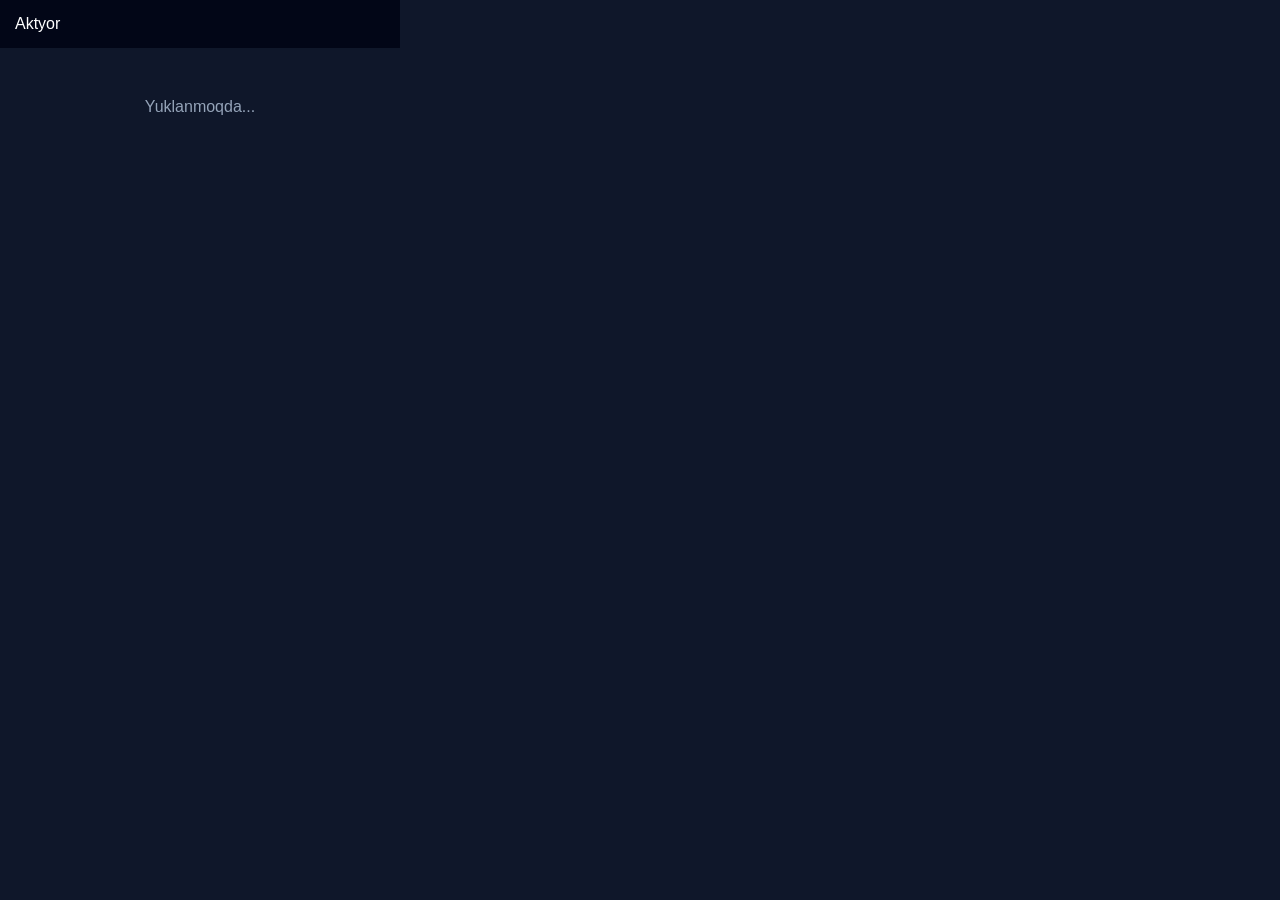
<file: actor.html>
<!DOCTYPE html>
<html lang="uz">
<head>
<meta charset="UTF-8">
<meta name="viewport" content="width=device-width, initial-scale=1.0">
<title>Aktyor</title>

<link rel="stylesheet" href="2style.css">

<style>
body{
  margin:0;
  background:#0f172a;
  color:#fff;
  font-family:sans-serif;
}

/* HEADER */
.header{
  display:flex;
  align-items:center;
  gap:10px;
  padding:15px;
  background:#020617;
}

/* CONTAINER */
.container{
  padding:20px;
}

/* ACTOR */
.actor-info{
  display:flex;
  gap:20px;
  align-items:flex-start;
  margin-bottom:20px;
}

.actor-info img{
  width:120px;
  border-radius:12px;
  object-fit:cover;
}

.actor-name{
  font-size:22px;
  font-weight:bold;
}

.actor-bio{
  font-size:14px;
  color:#94a3b8;
  margin-top:8px;
  line-height:1.4;
}

.more{
  color:#38bdf8;
  cursor:pointer;
  font-size:13px;
}

/* MOVIES */
.section-title{
  margin:15px 0;
  font-size:18px;
  color:#94a3b8;
}

.grid{
  display:grid;
  grid-template-columns:repeat(auto-fill, minmax(140px,1fr));
  gap:15px;
}

.card{
  background:#1e293b;
  border-radius:10px;
  overflow:hidden;
  cursor:pointer;
  transition:0.25s;
}

.card:hover{
  transform:scale(1.05);
}

.card img{
  width:100%;
  height:200px;
  object-fit:cover;
}

.card div{
  padding:8px;
  font-size:14px;
}

/* STATES */
.loading{
  text-align:center;
  padding:30px;
  color:#94a3b8;
}
</style>
</head>

<body>

<div class="header">
  <div>Aktyor</div>
</div>

<div class="container">

  <div id="loading" class="loading">Yuklanmoqda...</div>

  <div id="content" style="display:none;">

    <div class="actor-info">
      <img id="actorImg">
      <div>
        <div id="actorName" class="actor-name"></div>
        <div id="actorBio" class="actor-bio"></div>
        <div id="moreBtn" class="more"></div>
      </div>
    </div>

    <div class="section-title">🎬 Filmlari</div>
    <div id="moviesGrid" class="grid"></div>

  </div>

</div>

<script src="data.js"></script>

<script>
const TMDB_API_KEY = "c86f82502e750953b61a3fc9895c95a2";

const params = new URLSearchParams(window.location.search);
const actorId = params.get("id");

const actorImg = document.getElementById("actorImg");
const actorName = document.getElementById("actorName");
const actorBio = document.getElementById("actorBio");
const moreBtn = document.getElementById("moreBtn");
const moviesGrid = document.getElementById("moviesGrid");

const loading = document.getElementById("loading");
const content = document.getElementById("content");

let fullBio = "";

// ==================== MOVIE OPEN ====================
function openMovie(item){
  const index = moviesData.indexOf(item);
  if(index !== -1){
    window.location.href = `list.html?id=${index}`;
  }
}

// ==================== TARJIMA ====================
async function translateText(text){
  try{
    const res = await fetch(
      "https://translate.googleapis.com/translate_a/single?client=gtx&sl=en&tl=uz&dt=t&q=" 
      + encodeURIComponent(text)
    );
    const data = await res.json();
    return data[0].map(t => t[0]).join("");
  }catch{
    return text;
  }
}

// ==================== LOAD ACTOR ====================
async function loadActor(){
  if(!actorId) return;

  try{
    const res = await fetch(
      `https://api.themoviedb.org/3/person/${actorId}?api_key=${TMDB_API_KEY}&language=en-US`
    );

    const data = await res.json();

    actorName.textContent = data.name || "Noma'lum";

    actorImg.src = data.profile_path
      ? "https://image.tmdb.org/t/p/w300" + data.profile_path
      : "https://via.placeholder.com/120x180?text=No+Image";

    // 🔥 TARJIMA
    fullBio = await translateText(data.biography || "");

    if(fullBio.length > 200){
      actorBio.textContent = fullBio.substring(0,200) + "...";
      moreBtn.textContent = "Ko‘proq";
      moreBtn.onclick = ()=>{
        actorBio.textContent = fullBio;
        moreBtn.style.display="none";
      };
    }else{
      actorBio.textContent = fullBio || "Ma'lumot topilmadi";
    }

  }catch(e){
    console.log("Actor error:", e);
  }

  // ==================== LOCAL MOVIES ====================
  const localMovies = moviesData.filter(m =>
    m.actors?.some(a => a.tmdbId == actorId)
  );

  if(localMovies.length === 0){
    moviesGrid.innerHTML = "<p>Bu aktyor uchun film topilmadi</p>";
  } else {
    localMovies.forEach(item=>{
      const div = document.createElement("div");
      div.className="card";

      div.innerHTML = `
        <img src="${item.image}">
        <div>${item.title}</div>
      `;

      div.onclick = ()=>openMovie(item);
      moviesGrid.appendChild(div);
    });
  }

  loading.style.display="none";
  content.style.display="block";
}

// ==================== START ====================
loadActor();
</script>

</body>
</html>
</file>
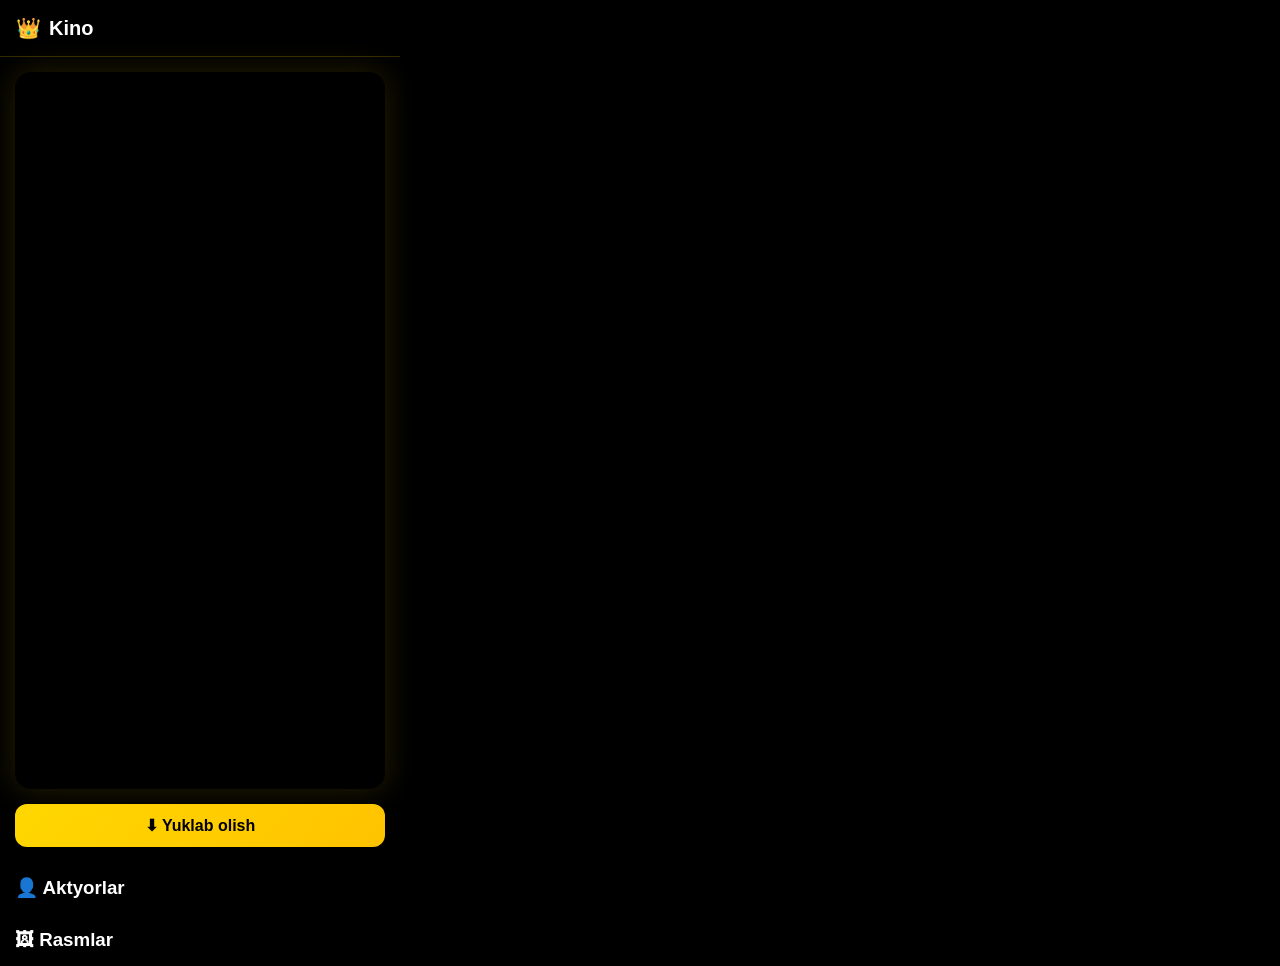
<file: list.html>
<!DOCTYPE html>
<html lang="uz">
<head>
<meta charset="UTF-8">
<meta name="viewport" content="width=device-width, initial-scale=1.0">
<title>Kino</title>

<link rel="stylesheet" href="2style.css">

<style>
/* ================= GLOBAL ================= */
*{
  margin:0;
  padding:0;
  box-sizing:border-box;
  font-family:"Segoe UI",sans-serif;
}

:root{
  --gold:#FFD700;
  --bg:#000;
  --card:#0f0f0f;
}

body{
  background:var(--bg);
  color:#fff;
}

/* ================= HEADER ================= */
.header{
  padding:16px;
  font-size:20px;
  font-weight:700;
  display:flex;
  align-items:center;
  gap:8px;
  background:rgba(0,0,0,0.7);
  backdrop-filter:blur(12px);
  border-bottom:1px solid rgba(255,215,0,0.2);
}

.header::before{
  content:"👑";
}

/* ================= CONTAINER ================= */
.container{
  padding:15px;
}

/* ================= PLAYER ================= */
#playerContainer{
  width:100%;
  height:56vw;
  background:#000;
  border-radius:16px;
  overflow:hidden;
  position:relative;
  box-shadow:0 0 30px rgba(255,215,0,0.15);
}

#playerContainer iframe,
#playerContainer video{
  width:100%;
  height:100%;
}

/* ================= DOWNLOAD ================= */
#downloadBtn{
  display:block;
  text-align:center;
  padding:12px;
  background:linear-gradient(135deg,#FFD700,#FFC300);
  color:#000;
  border-radius:12px;
  text-decoration:none;
  font-weight:700;
  margin:15px 0;
  transition:.3s;
}

#downloadBtn:hover{
  transform:scale(1.05);
  box-shadow:0 0 20px rgba(255,215,0,0.5);
}

/* ================= EPISODES GRID ================= */
#episodes{
  display:grid;
  grid-template-columns: repeat(5, 1fr);
  gap:10px;
  margin-bottom:15px;
}

#episodes button{
  width:100%;
  padding:10px 0;
  border-radius:10px;
  background:#111;
  color:#fff;
  border:1px solid rgba(255,255,255,0.1);
  cursor:pointer;
  transition:.3s;
}

#episodes button:hover{
  border:1px solid var(--gold);
}

#episodes .active{
  background:var(--gold);
  color:#000;
  box-shadow:0 0 10px rgba(255,215,0,0.5);
}

/* ================= INFO ================= */
#genre{
  color:#aaa;
  margin:8px 0;
}

#desc{
  font-size:14px;
  color:#ddd;
  line-height:1.6;
}

/* ================= ACTORS ================= */
.actor-row{
  display:flex;
  gap:14px;
  overflow-x:auto;
  margin:15px 0;
}

.actor-item{
  text-align:center;
  min-width:80px;
  cursor:pointer;
}

.actor-item img{
  width:80px;
  height:80px;
  border-radius:50%;
  object-fit:cover;
  border:2px solid transparent;
  transition:.3s;
}

.actor-item:hover img{
  border:2px solid var(--gold);
  box-shadow:0 0 10px rgba(255,215,0,0.5);
}

/* ================= IMAGES ================= */
.images{
  display:grid;
  grid-template-columns:1fr 1fr;
  gap:12px;
}

.images img{
  width:100%;
  aspect-ratio:2/1;
  object-fit:cover;
  border-radius:14px;
  cursor:pointer;
  transition:.3s;
}

.images img:hover{
  transform:scale(1.05);
  box-shadow:0 0 15px rgba(255,215,0,0.3);
}

/* ================= PREMIUM BOX ================= */
#premiumBox{
  display:none;
  background:#111;
  border:1px solid var(--gold);
  padding:15px;
  border-radius:12px;
  text-align:center;
}

#premiumBox a{
  display:inline-block;
  margin-top:10px;
  padding:10px 15px;
  background:var(--gold);
  color:#000;
  border-radius:10px;
  text-decoration:none;
  font-weight:600;
}

/* ================= MODAL ================= */
#imageModal{
  display:none;
  position:fixed;
  inset:0;
  background:rgba(0,0,0,0.95);
  justify-content:center;
  align-items:center;
}

#imageModal img{
  max-width:90%;
  max-height:90%;
  border-radius:12px;
}

</style>
</head>

<body>

<div class="header" id="movieTitle">Kino</div>

<div class="container">

<div id="playerContainer"></div>
<a id="downloadBtn" href="#" download>
  ⬇ Yuklab olish
</a>
<div id="premiumBox">
  <h3>Telegram kontent</h3>
  <p>Bu film mualliflik huquqi sabab telegramga ko'chirildi</p>
  <a href="https://t.me/MonarxTv/96" target="_blank">Telegram da ko'rish</a>
</div>

<div id="episodes"></div>

<h3 id="genre"></h3>
<p id="desc"></p>

<h3>👤 Aktyorlar</h3>
<div id="actors" class="actor-row"></div>

<h3>🖼 Rasmlar</h3>
<div id="images" class="images"></div>

</div>

<script src="data.js"></script>

<script>
const TMDB_API_KEY="c86f82502e750953b61a3fc9895c95a2";

const params=new URLSearchParams(window.location.search);
const id=params.get("id");
const movie=moviesData[id];

const playerContainer=document.getElementById("playerContainer");
const downloadBtn = document.getElementById("downloadBtn");
const episodesDiv=document.getElementById("episodes");
const title=document.getElementById("movieTitle");
const genre=document.getElementById("genre");
const desc=document.getElementById("desc");
const actorsDiv=document.getElementById("actors");
const imagesDiv=document.getElementById("images");
const premiumBox=document.getElementById("premiumBox");

/* VIDEO */
function loadVideo(url){
  playerContainer.innerHTML="";

  // PREMIUM
  if(url==="premium"){
    premiumBox.style.display="block";
    downloadBtn.style.display="none";
    return;
  }

  premiumBox.style.display="none";

  // 🎬 MP4 bo‘lsa
  if(url.endsWith(".mp4")){
    downloadBtn.style.display="block";
    downloadBtn.href=url;
    downloadBtn.textContent="⬇ Yuklab olish";
    downloadBtn.removeAttribute("target");

    const video = document.createElement("video");
    video.src = url;
    video.controls = true;
    video.autoplay = false; // ⬅ autoplay o'chirildi
    video.style.width = "100%";
    video.style.height = "100%";

    playerContainer.appendChild(video);
  }

  // 🚫 YouTube yoki VK bo‘lsa — tugma YO‘Q
  else if(
    url.includes("youtube.com") ||
    url.includes("youtu.be") ||
    url.includes("vk.com")
  ){
    downloadBtn.style.display="none";

    const iframe = document.createElement("iframe");
    iframe.src = url;
    iframe.allow = "autoplay; fullscreen";
    iframe.style.width = "100%";
    iframe.style.height = "100%";
    playerContainer.appendChild(iframe);
  }

  // 🔁 boshqa iframe bo‘lsa
  else{
    downloadBtn.style.display="none";

    const iframe = document.createElement("iframe");
    iframe.src = url;
    iframe.allow = "autoplay; fullscreen";
    iframe.style.width = "100%";
    iframe.style.height = "100%";
    playerContainer.appendChild(iframe);
  }
}
/* EPISODES (faqat serial) */
function renderEpisodes(){
  episodesDiv.innerHTML="";

  if(!movie.video || movie.video.length<=1){
    episodesDiv.style.display="none";
    return;
  }

  episodesDiv.style.display="grid";

  movie.video.forEach((v,i)=>{
    const btn=document.createElement("button");
    btn.textContent=`${i+1}-qism`;

    if(i===0) btn.classList.add("active");

    btn.onclick=()=>{
      document.querySelectorAll("#episodes button")
        .forEach(b=>b.classList.remove("active"));

      btn.classList.add("active");
      loadVideo(v);
    };

    episodesDiv.appendChild(btn);
  });
}

/* ACTORS */
async function renderActors(){
  actorsDiv.innerHTML="";

  for(const a of movie.actors){
    let name=a.name||"";
    let img=a.img||"";

    if(a.tmdbId){
      try{
        const res=await fetch(`https://api.themoviedb.org/3/person/${a.tmdbId}?api_key=${TMDB_API_KEY}`);
        const data=await res.json();
        name=data.name;
        img=data.profile_path
          ? "https://image.tmdb.org/t/p/w185"+data.profile_path
          : img;
      }catch(e){}
    }

    const div=document.createElement("div");
    div.className="actor-item";

    div.innerHTML=`
      <img src="${img}">
      <div>${name}</div>
    `;

    if(a.tmdbId){
      div.onclick=()=>{
        window.location.href=`actor.html?id=${a.tmdbId}`;
      };
    }

    actorsDiv.appendChild(div);
  }
}

/* IMAGES */
function renderImages(){
  imagesDiv.innerHTML="";

  movie.images.forEach(img=>{
    const i=document.createElement("img");
    i.src=img;

    i.onclick=()=>{
      modalImg.src=img;
      imageModal.style.display="flex";
    };

    imagesDiv.appendChild(i);
  });
}

/* MODAL */
const imageModal=document.createElement("div");
imageModal.id="imageModal";
imageModal.innerHTML=`<img id="modalImg">`;
document.body.appendChild(imageModal);

const modalImg=document.getElementById("modalImg");

imageModal.onclick=()=>{
  imageModal.style.display="none";
};

/* INIT */
function init(){
  if(!movie) return;

  title.textContent=movie.title;
  genre.textContent=movie.genre;
  desc.textContent=movie.desc;

  loadVideo(movie.video[0]);
  renderEpisodes();
  renderActors();
  renderImages();
}

init();
</script>

</body>
</html>
</file>
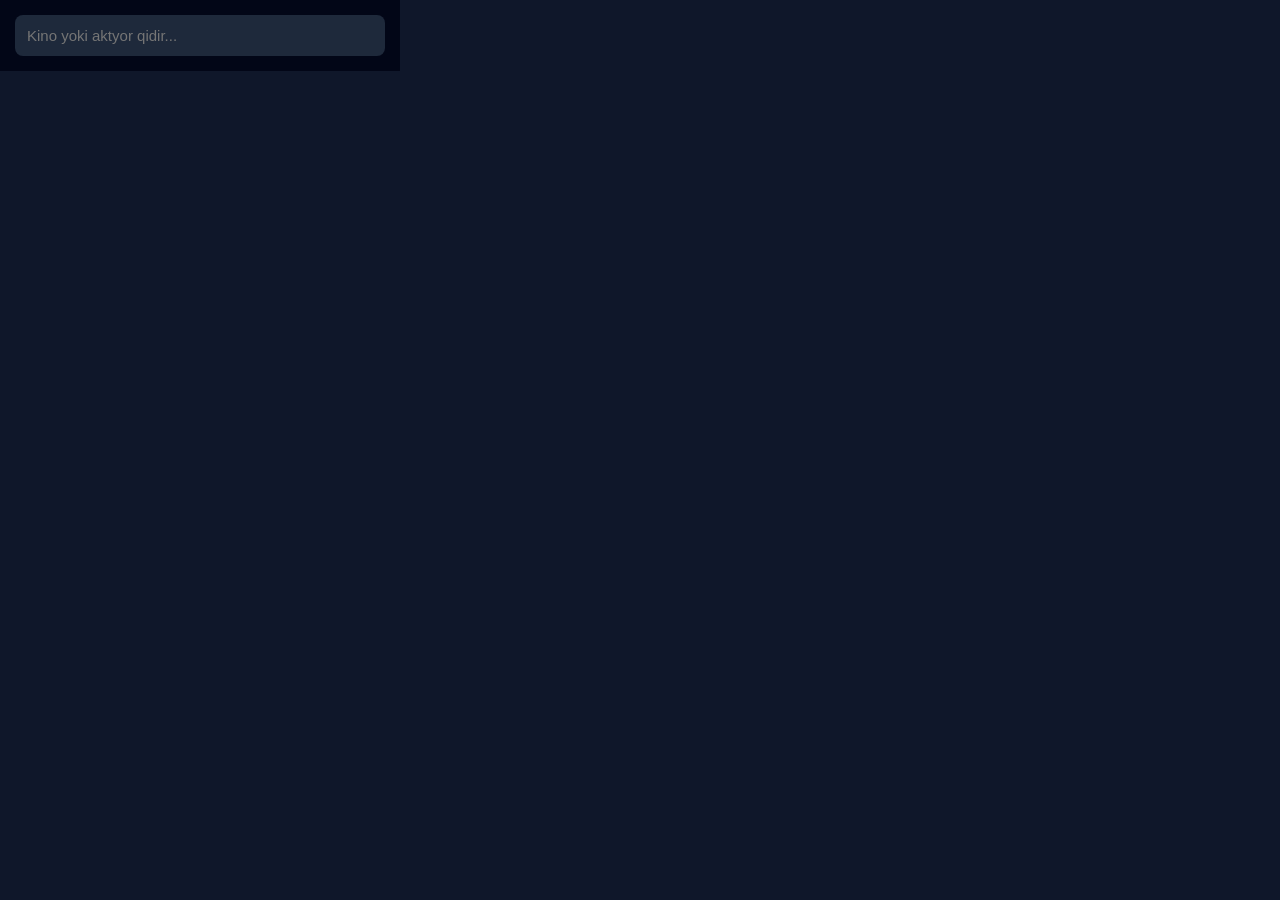
<file: search.html>
<!DOCTYPE html>
<html lang="uz">
<head>
<meta charset="UTF-8">
<meta name="viewport" content="width=device-width, initial-scale=1.0">
<title>MonarxTv Qidiruv</title>

<link rel="stylesheet" href="2style.css">

<style>
body{
  margin:0;
  background:#0f172a;
  color:#fff;
  font-family:sans-serif;
}

/* HEADER */
.header{
  padding:15px;
  background:#020617;
  position:sticky;
  top:0;
  z-index:10;
}

#searchInput{
  width:100%;
  padding:12px;
  border-radius:8px;
  border:none;
  outline:none;
  background:#1e293b;
  color:#fff;
  font-size:15px;
}

/* TITLES */
.section-title{
  margin:20px 20px 10px;
  font-size:18px;
  color:#94a3b8;
}

/* MOVIE GRID */
.grid{
  display:grid;
  grid-template-columns: repeat(auto-fill, minmax(140px, 1fr));
  gap:14px;
  padding:0 20px 20px;
}

.card{
  background:#1e293b;
  border-radius:10px;
  overflow:hidden;
  cursor:pointer;
  transition:0.25s;
}

.card:hover{
  transform:scale(1.05);
}

.card img{
  width:100%;
  height:180px;
  object-fit:cover;
}

.card div{
  padding:8px;
  font-size:14px;
}

/* ACTOR ROW */
.actor-row{
  display:flex;
  gap:14px;
  overflow-x:auto;
  padding:10px 20px 20px;
}

.actor-row::-webkit-scrollbar{
  height:6px;
}

.actor-row::-webkit-scrollbar-thumb{
  background:#334155;
  border-radius:10px;
}

.actor-card{
  min-width:100px;
  background:#1e293b;
  border-radius:10px;
  text-align:center;
  cursor:pointer;
  padding:10px;
  transition:0.2s;
}

.actor-card:hover{
  transform:scale(1.08);
}

.actor-card img{
  width:70px;
  height:70px;
  border-radius:50%;
  object-fit:cover;
  margin-bottom:6px;
}

.actor-card div{
  font-size:13px;
}

/* STATES */
.empty{
  text-align:center;
  padding:40px;
  color:#64748b;
}

.loading{
  text-align:center;
  padding:20px;
  color:#94a3b8;
}
</style>
</head>

<body>

<div class="header">
  <input id="searchInput" placeholder="Kino yoki aktyor qidir...">
</div>

<div id="results"></div>

<script src="data.js"></script>

<script>
const input = document.getElementById("searchInput");
const results = document.getElementById("results");
const TMDB_API_KEY = "c86f82502e750953b61a3fc9895c95a2";

let debounceTimer;

// OPEN MOVIE
function openMovie(item){
  const index = moviesData.indexOf(item);
  if(index !== -1){
    window.location.href = `list.html?id=${index}`;
  }
}

// SEARCH
input.addEventListener("input", ()=>{
  clearTimeout(debounceTimer);
  debounceTimer = setTimeout(()=>{
    search(input.value.trim());
  }, 300);
});

async function search(query){
  results.innerHTML="";

  if(!query){
    results.innerHTML = `<div class="empty">Qidiruv boshlash uchun yozing 🔍</div>`;
    return;
  }

  results.innerHTML = `<div class="loading">Qidirilmoqda...</div>`;

  const q = query.toLowerCase();

  try{
    // ===== ACTORS (1 ROW) =====
    const res = await fetch(
      `https://api.themoviedb.org/3/search/person?api_key=${TMDB_API_KEY}&query=${encodeURIComponent(query)}`
    );

    const data = await res.json();
    const actors = data.results.filter(a=>a.profile_path).slice(0,10);

    results.innerHTML="";

    if(actors.length){
      const title=document.createElement("div");
      title.className="section-title";
      title.textContent="👤 Aktyorlar";
      results.appendChild(title);

      const row=document.createElement("div");
      row.className="actor-row";

      actors.forEach(actor=>{
        const div=document.createElement("div");
        div.className="actor-card";

        div.innerHTML=`
          <img src="https://image.tmdb.org/t/p/w185${actor.profile_path}">
          <div>${actor.name}</div>
        `;

        div.onclick=()=>{
          window.location.href=`actor.html?id=${actor.id}`;
        };

        row.appendChild(div);
      });

      results.appendChild(row);
    }

    // ===== MOVIES (GRID) =====
    const movies = moviesData.filter(m =>
      m.title.toLowerCase().includes(q) ||
      m.genre.toLowerCase().includes(q)
    );

    if(movies.length){
      const title=document.createElement("div");
      title.className="section-title";
      title.textContent="🎬 Filmlar";
      results.appendChild(title);

      const grid=document.createElement("div");
      grid.className="grid";

      movies.forEach(item=>{
        const div=document.createElement("div");
        div.className="card";

        div.innerHTML=`
          <img src="${item.image}">
          <div>${item.title}</div>
        `;

        div.onclick=()=>openMovie(item);
        grid.appendChild(div);
      });

      results.appendChild(grid);
    }

    // EMPTY
    if(!movies.length && !actors.length){
      results.innerHTML=`<div class="empty">Hech narsa topilmadi ❌</div>`;
    }

  }catch(e){
    results.innerHTML=`<div class="empty">Xatolik yuz berdi ⚠️</div>`;
  }
}
</script>

</body>
</html>
</file>
<file: 2style.css>
/* ==================== GENERAL ==================== */

/* Barcha elementlarning box-sizing ni border-box qilamiz (padding va border element o'lchamiga qo'shiladi) */
* { 
  box-sizing: border-box; 
}

/* Body uchun umumiy stil */
body { 
  margin: 2 8px auto; /* Body markazga joylashadi */
  width: 100%; /* Ekran bo'ylab kenglik */
  max-width: 400px; /* Maksimal kenglik 400px */
  background: #0b0b0b; /* Qora fon */
  color: #fff; /* Oq matn rangi */
  font-family: Arial, sans-serif; /* Shrift turi */
  overflow-x: hidden; /* Gorizontal scrollni yashiradi */
}

/* .hidden class li elementlarni yashiradi */
.hidden { 
  display: none; 
}

/* ==================== HEADER ==================== */

/* Header stili */
header {
  padding: 7px; /* Ichki bo'shliq */
  text-align: center; /* Matn markazga */
  font-size: 20px; /* Matn kattaligi */
  font-weight: bold; /* Qalin matn */
  color: #ffd700; /* Matn rangi */
  position: relative; /* Absolyut elementlar uchun parent */
}

/* Headerdagi qidiruv tugmasi */
header #searchBtn {
  position: absolute; /* Header ichida absolyut pozitsiya */
  right: 15px; /* O'ngdan masofa */
  top: 7px; /* Tepadan masofa */
  cursor: pointer; /* Hoverda qo'l */
}

/* ==================== ROW ==================== */

/* Qator ichki bo'shliq */
.row { 
  padding: 5px 6px; 
}

/* Qator sarlavhasi (title) */
.row-title { 
  display: flex; /* Flex layout */
  justify-content: space-between; /* Elementlarni ikki tomoniga yoyish */
  align-items: center; /* Vertikal markazlash */
}

/* ==================== SCROLL ==================== */

/* Gorizontal scrollable container */
.scroll { 
  display: flex; /* Flex layout */
  gap: 10px; /* Elementlar orasidagi bo'shliq */
  overflow-x: auto; /* Gorizontal scroll */
  scroll-behavior: smooth; /* Silliq scroll */
}

/* Scroll panelni yashirish (Chrome/Webkit) */
.scroll::-webkit-scrollbar { 
  display: none; 
}
/* ==================== SHORTS (mini videolar) - Premium Modern Design ==================== */

/* Short container */
.short {
  width: 65px;                     /* biroz kattaroq va aniq */
  height: 65px;
  border-radius: 50%;              /* to‘liq doira */
  padding: 1px;                     /* gradient border uchun padding */
  background: linear-gradient(135deg, #ffd700, #ffb300); /* gradient gold border */
  display: flex;
  align-items: center;
  justify-content: center;
  cursor: pointer;
  transition: transform 0.35s ease, box-shadow 0.35s ease;
  box-shadow: 0 4px 12px rgba(255,215,0,0.4), 0 0 6px rgba(255,215,0,0.2), 0 2px 6px rgba(0,0,0,0.5);
  position: relative;
}

/* Glow effekti hoverda */
.short::before {
  content: '';
  position: absolute;
  top: -5px;
  left: -5px;
  width: calc(100% + 10px);
  height: calc(100% + 10px);
  border-radius: 50%;
  background: radial-gradient(circle, rgba(255,215,0,0.3) 0%, rgba(255,215,0,0) 70%);
  opacity: 0;
  transition: opacity 0.35s ease, transform 0.35s ease;
  z-index: 0;
}

.short:hover::before {
  opacity: 1;
  transform: scale(1.2);
}

/* Short ichidagi rasm */
.short img {
  width: 100%;
  height: 100%;
  border-radius: 50%;                /* doira rasm */
  object-fit: cover;
  z-index: 1;
  transition: transform 0.35s ease, filter 0.35s ease;
}

/* Hover effekti rasmga */
.short:hover img {
  transform: scale(1.12);
  filter: brightness(1.1) contrast(1.1);
}

/* Active / bosilganda effekti */
.short:active {
  transform: scale(0.96);
  box-shadow: 0 2px 6px rgba(255,215,0,0.3), 0 1px 4px rgba(0,0,0,0.4);
}

/* ==================== PREMIERE SLIDER ==================== */

/* Slayder container */
#premieres { 
  padding: 0px 0; /* Yuqoridan va pastdan bo'shliq */
  overflow: hidden; /* Slayder tashqariga chiqmasin */
  position: relative; /* Slayder tugmalari uchun parent */
}

/* Slayder ichidagi kartalar qatori */
#premieres-inner { 
  display: flex; /* Flex layout */
  gap: 12px; /* Kartalar orasidagi bo'shliq */
  transition: transform 0.5s ease-in-out; /* Slayder animatsiyasi */
  will-change: transform; /* Browser optimizatsiyasi */
  pointer-events: none; /* Defaultda hover ishlamaydi */
}

/* Har bir kartaning stili */
#premieres-inner .card { 
  min-width: 380px; 
  height: 200px; /* Kartaning o'lchami */
  flex-shrink: 0; /* Qisqarmaydi */
  border-radius: 12px; /* Dumaloq burchak */
  overflow: hidden; /* Tasvir tashqariga chiqmasin */
  cursor: pointer; /* Hoverda qo'l */
  transition: transform 0.35s ease, box-shadow 0.35s ease; /* Hover animatsiyasi */
  transform-origin: center center; /* Transform markazi */
  pointer-events: auto; /* Hover ishlaydi */
}

/* Kartadagi rasm */
#premieres-inner .card img { 
  width: 100%; 
  height: 100%; 
  object-fit: cover; /* Tasvir to'liq joylashadi */
}

/* Hover effekti kartada */
#premieres-inner .card:hover { 
  transform: scale(1.05); /* Kattalashadi */
  box-shadow: 0 8px 20px rgba(0,0,0,0.5); /* Soyalar */
  z-index: 2; /* Boshqa elementlarning ustida */
}



/* ==================== MOVIE CARDS ==================== */

/* Grid layout kartalar */
.cards { 
  display: grid; 
  grid-template-columns: repeat(3, 1fr); /* 3 ustunli grid */
  gap: 10px; /* Bo'shliq */
}

/* Har bir kartaning umumiy stili */
.card { 
  cursor: pointer; /* Hover qo'l */
  font-size: 13px; /* Matn kattaligi */
  text-align: center; /* Matn markazga */
  display: flex; 
  flex-direction: column; /* Vertikal layout */
}

/* Kartadagi rasm */
.card img { 
  width: 120px; 
  height: 180px; 
  border-radius: 15px; /* Yumaloq burchak */
  margin-bottom: 4px; 
  transition: transform 0.3s ease; /* Hover animatsiyasi */
}

/* Kartadagi rasm hover */
.card img:hover { 
  transform: scale(1.1); 
  z-index: 2; 
}

/* Matnni 2 qator bilan cheklash (ellips) */
.card div { 
  display: -webkit-box; 
  -webkit-line-clamp: 2; 
  -webkit-box-orient: vertical; 
  overflow: hidden; 
  text-overflow: ellipsis; 
  white-space: normal; 
  line-height: 1.2em; 
  height: 2.4em; 
}

/* ==================== GENRES ==================== */

/* Janrlar qatori */
.genre { 
  display: flex; 
  gap: 8px; 
  overflow-x: auto; /* Gorizontal scroll */
  padding-bottom: 4px; 
}

/* Scroll panelni yashirish */
.genre::-webkit-scrollbar { 
  display: none; 
}

/* Har bir janr elementi */
.genre span { 
  background: #1f1f1f; 
  padding: 8px 17px; 
  border-radius: 10px; 
  font-size: 13px; 
  white-space: nowrap; 
  flex: 0 0 auto; 
  cursor: pointer; 
}





/* Barcha premium tugmalar bir xil uzunlik va balandlik */
.back,
#allMoviesBtn,
#allSeriesBtn,
#allAnimeBtn {
  display: inline-flex;             /* Matn va icon markazlash */
  align-items: center;
  justify-content: center;
  gap: 5px;

  width: 100%;                     /* Container bilan bir xil uzunlik */
  max-width: 120px;                /* ixtiyoriy maksimal kenglik */
  padding: 8px 0;                  /* tepa-past ichki bo‘shliq */
  font-size: 13px;
  font-weight: 600;
  line-height: 1.2;
  text-align: center;
  letter-spacing: 0.8px;

  color: #ffd700;
  cursor: pointer;

  background: linear-gradient(145deg, rgba(255,215,0,0.12), rgba(255,215,0,0.03));
  border: 1.2px solid rgba(255,215,0,0.6);
  border-radius: 22px;

  backdrop-filter: blur(6px);
  -webkit-backdrop-filter: blur(6px);

  box-shadow: 0 2px 5px rgba(0,0,0,0.6),
              0 0 5px rgba(255,215,0,0.25);

  transition: all 0.25s ease;
}

/* Hover effekti */
.back:hover,
#allMoviesBtn:hover,
#allSeriesBtn:hover,
#allAnimeBtn:hover {
  color: #000;
  background: linear-gradient(135deg, #ffd700, #ffb300);
  transform: translateY(-2px) scale(1.04);
  box-shadow: 0 3px 10px rgba(255,215,0,0.55);
}

/* Active effekti */
.back:active,
#allMoviesBtn:active,
#allSeriesBtn:active,
#allAnimeBtn:active {
  transform: scale(0.95);
  box-shadow: 0 2px 5px rgba(255,215,0,0.35);
}
/* ==================== MODALS ==================== */
#listModal,  #searchModal { 
  position: fixed; 
  top: 0; 
  left: 50%; 
  transform: translateX(-50%); 
  width: 100%; 
  max-width: none; 
  height: 100%; 
  background: #0b0b0b; 
  z-index: 9999; 
  display: none; 
  flex-direction: column; 
  overflow-y: auto; 
  padding: 0 10px; 
}

/* Short modal */
#shortModal { 
  background: #000; 
  justify-content: center; 
  align-items: center; 
}

/* Video va iframe short modal ichida */
#shortModal video, #shortModal iframe { 
  width: 100%; 
  height: 100%; 
}

/* ==================== MODAL GRIDS ==================== */
#listModalContent, #actorMovies, #searchResults { 
  display: grid; 
  grid-template-columns: repeat(3, 1fr); /* 3 ustun */
  gap: 12px; 
  padding: 10px 0; 
}


/* ==================== SEARCH INPUT ==================== */
#searchModal input { 
  width: 100%; 
  padding: 12px; 
  border-radius: 12px; 
  border: none; 
  margin-bottom: 15px; 
  font-size: 15px; 
}

/* ==================== 1XBET BUTTON ==================== */
.xbet-btn { 
  position: absolute; 
  left: 10px; 
  top: 5px; 
  padding: 7px 16px; 
  border-radius: 20px; 
  font-size: 12px; 
  font-weight: 600; 
  letter-spacing: 0.5px; 
  color: #ffd700; /* Matn rangi oltin */
  text-decoration: none; 
  background: linear-gradient(135deg, rgba(255,215,0,0.18), rgba(255,140,0,0.18)); 
  border: 1px solid rgba(255,215,0,0.6); 
  backdrop-filter: blur(10px); 
  -webkit-backdrop-filter: blur(10px); 
  box-shadow: 0 0 8px rgba(255,215,0,0.4), 0 0 18px rgba(255,140,0,0.25); 
  transition: 0.35s ease; 
}

/* Hover effekti 1XBET button */
.xbet-btn:hover { 
  color: #000; 
  background: linear-gradient(135deg, #ffd700, #ffb300); 
  box-shadow: 0 0 12px gold, 0 0 25px orange, 0 0 35px rgba(255,215,0,0.8); 
  transform: scale(1.07); 
}
#premieres-inner .card {
  position: relative; /* matn va rasm uchun parent */
  height: 200px;      /* kartaning balandligi */
  border-radius: 12px;
  overflow: hidden;
  cursor: pointer;
}

#premieres-inner .card img {
  width: 100%;
  height: 100%;
  object-fit: cover;
  position: absolute;  /* rasm fon bo‘lsin */
  top: 0;
  left: 0;
  z-index: 0;          
  border-radius: 12px;
}

/* Matn rasmning pastki qismida chiqadi */
#premieres-inner .card div { 
  position: absolute;  /* rasm ustida absolute */
  bottom: 0;           /* pastki qismida turadi */
  left: 0;
  width: 100%;         /* rasm eni bilan bir xil */
  padding: 10px;       /* matn atrofida bo‘shliq */
  background: rgba(0,0,0,0.5); /* matn o‘qilishi uchun yarim shaffof fon */
  color: #fff;         
  z-index: 1;         
  text-align: center;  /* markazlashtirilgan matn */
  font-weight: bold;
  border-radius: 0 0 12px 12px; /* pastki burchaklar yumaloq */
}
/* ==================== YANGI “BARCHASI” TUGMASI (KICHIKROQ) ==================== */
#allMoviesBtn,
#allSeriesBtn,
#allAnimeBtn {
  display: inline-block;
  padding: 6px 14px;                 /* kichikroq ichki bo‘shliq */
  font-size: 13px;                    /* matn kichikroq */
  font-weight: 500;
  text-align: center;
  color: #fff;
  background: linear-gradient(145deg, #1a1a1a, #0b0b0b);
  border: 2px solid #ffd700;
  border-radius: 30px;                /* biroz oval shakl */
  cursor: pointer;
  transition: all 0.35s cubic-bezier(0.25, 1, 0.5, 1);
  box-shadow: 0 3px 6px rgba(255,215,0,0.2), 0 4px 8px rgba(0,0,0,0.5);
  text-transform: uppercase;
  letter-spacing: 0.8px;
}

/* Hover effekti */
#allMoviesBtn:hover,
#allSeriesBtn:hover,
#allAnimeBtn:hover {
  background: linear-gradient(145deg, #ffd700, #ffb300);
  color: #0b0b0b;
  transform: translateY(-2px) scale(1.03);
  box-shadow: 0 5px 10px rgba(255,215,0,0.5), 0 8px 15px rgba(0,0,0,0.6);
}

/* Bosilganda effekti */
#allMoviesBtn:active,
#allSeriesBtn:active,
#allAnimeBtn:active {
  transform: translateY(1px) scale(0.97);
  box-shadow: 0 2px 4px rgba(255,215,0,0.3), 0 4px 8px rgba(0,0,0,0.4);
}
</file>
